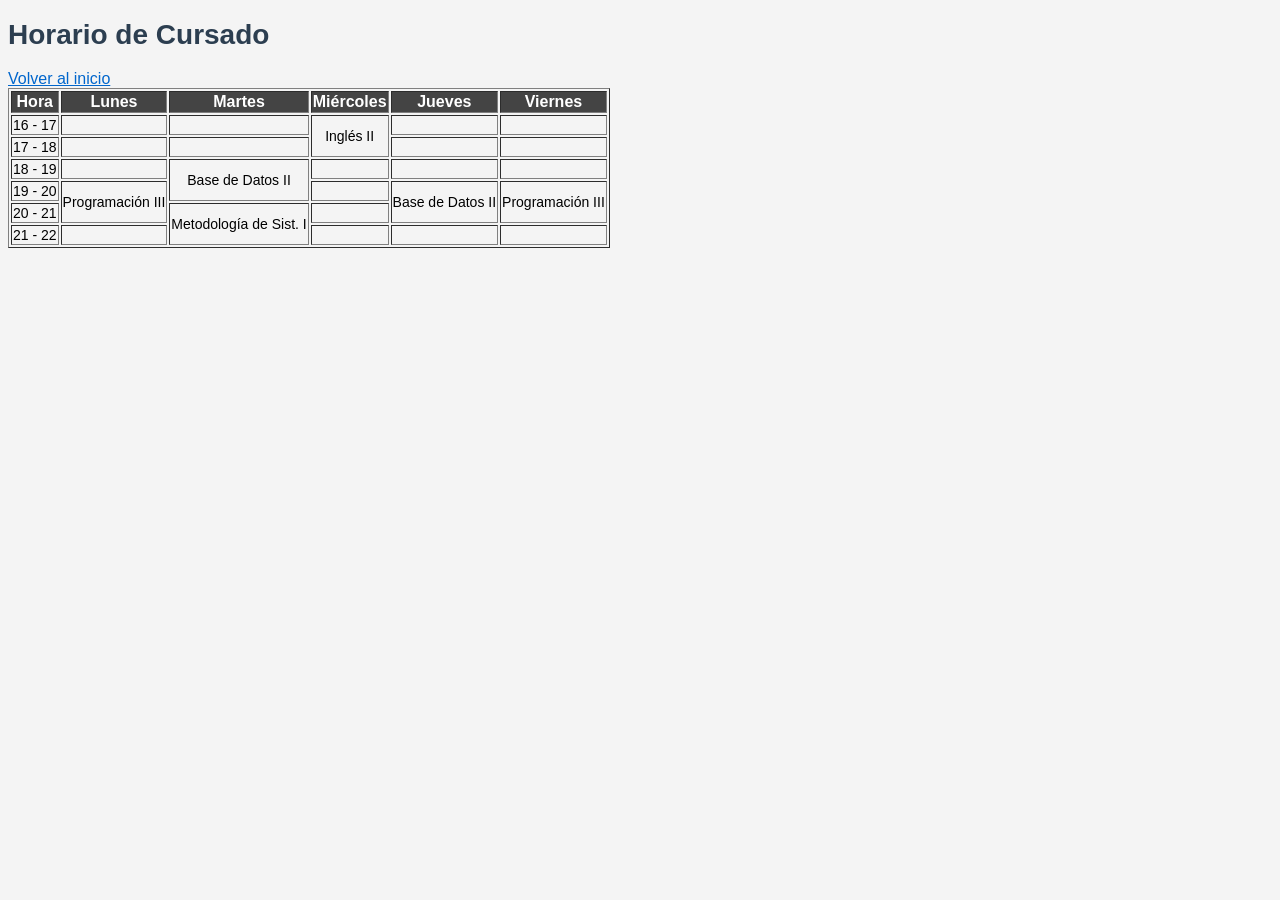
<file: horario.html>
<!DOCTYPE html>
<html lang="es">
<head>
<meta charset="UTF-8">
<title>Horario</title>
<link rel="stylesheet" href="estilos.css">
</head>

<body>

<header>
<h1>Horario de Cursado</h1>
</header>

<nav>
<a href="index.html">Volver al inicio</a>
</nav>

<main>

<table border="1">
<tr>
<th>Hora</th>
<th>Lunes</th>
<th>Martes</th>
<th>Miércoles</th>
<th>Jueves</th>
<th>Viernes</th>
</tr>

<tr>
<td>16 - 17</td>
<td></td>
<td></td>
<td rowspan="2">Inglés II</td>
<td></td>
<td></td>
</tr>

<tr>
<td>17 - 18</td>
<td></td>
<td></td>
<td></td>
<td></td>
</tr>

<tr>
<td>18 - 19</td>
<td></td>
<td rowspan="2">Base de Datos II</td>
<td></td>
<td></td>
<td></td>
</tr>

<tr>
<td>19 - 20</td>
<td rowspan="2">Programación III</td>
<td></td>
<td rowspan="2">Base de Datos II</td>
<td rowspan="2">Programación III</td>
</tr>

<tr>
<td>20 - 21</td>
<td rowspan="2">Metodología de Sist. I</td>
<td></td>
</tr>

<tr>
<td>21 - 22</td>
<td></td>
<td></td>
<td></td>
<td></td>
</tr>

</table>

</main>

</body>
</html>
</file>
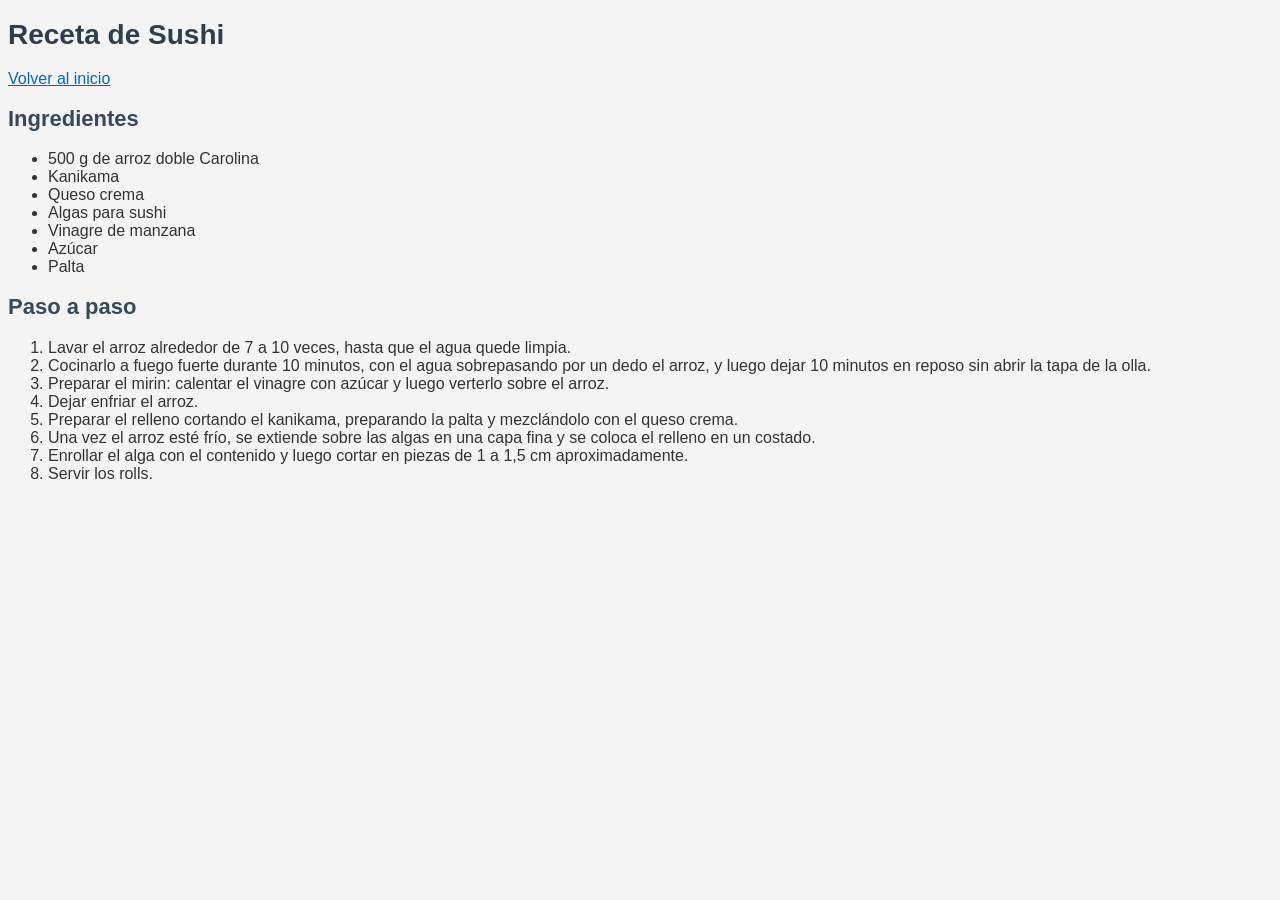
<file: receta.html>
<!DOCTYPE html>
<html lang="es">
<head>
<meta charset="UTF-8">
<title>Receta</title>
<link rel="stylesheet" href="estilos.css">
</head>

<body>

<header>
<h1>Receta de Sushi</h1>
</header>

<nav>
<a href="index.html">Volver al inicio</a>
</nav>

<main>

<h2>Ingredientes</h2>
<ul>
<li>500 g de arroz doble Carolina</li>
<li>Kanikama</li>
<li>Queso crema</li>
<li>Algas para sushi</li>
<li>Vinagre de manzana</li>
<li>Azúcar</li>
<li>Palta</li>
</ul>

<h2>Paso a paso</h2>
<ol>
<li>Lavar el arroz alrededor de 7 a 10 veces, hasta que el agua quede limpia.</li>
<li>Cocinarlo a fuego fuerte durante 10 minutos, con el agua sobrepasando por un dedo el arroz, y luego dejar 10 minutos en reposo sin abrir la tapa de la olla.</li>
<li>Preparar el mirin: calentar el vinagre con azúcar y luego verterlo sobre el arroz.</li>
<li>Dejar enfriar el arroz.</li>
<li>Preparar el relleno cortando el kanikama, preparando la palta y mezclándolo con el queso crema.</li>
<li>Una vez el arroz esté frío, se extiende sobre las algas en una capa fina y se coloca el relleno en un costado.</li>
<li>Enrollar el alga con el contenido y luego cortar en piezas de 1 a 1,5 cm aproximadamente.</li>
<li>Servir los rolls.</li>
</ol>

</main>

</body>
</html>
</file>
<file: estilos.css>
body {
font-family: Arial, sans-serif;
background-color: #f4f4f4;
color: #333;
}

h1 {
color: #2c3e50;
font-size: 28px;
}

h2 {
color: #34495e;
font-size: 22px;
}

p {
font-size: 16px;
}

a {
color: #0066cc;
}

table {
color: #000;
}

th {
color: #ffffff;
background-color: #444;
}

td {
font-size: 14px;
}

table td {
text-align: center;
vertical-align: middle;
}
</file>
